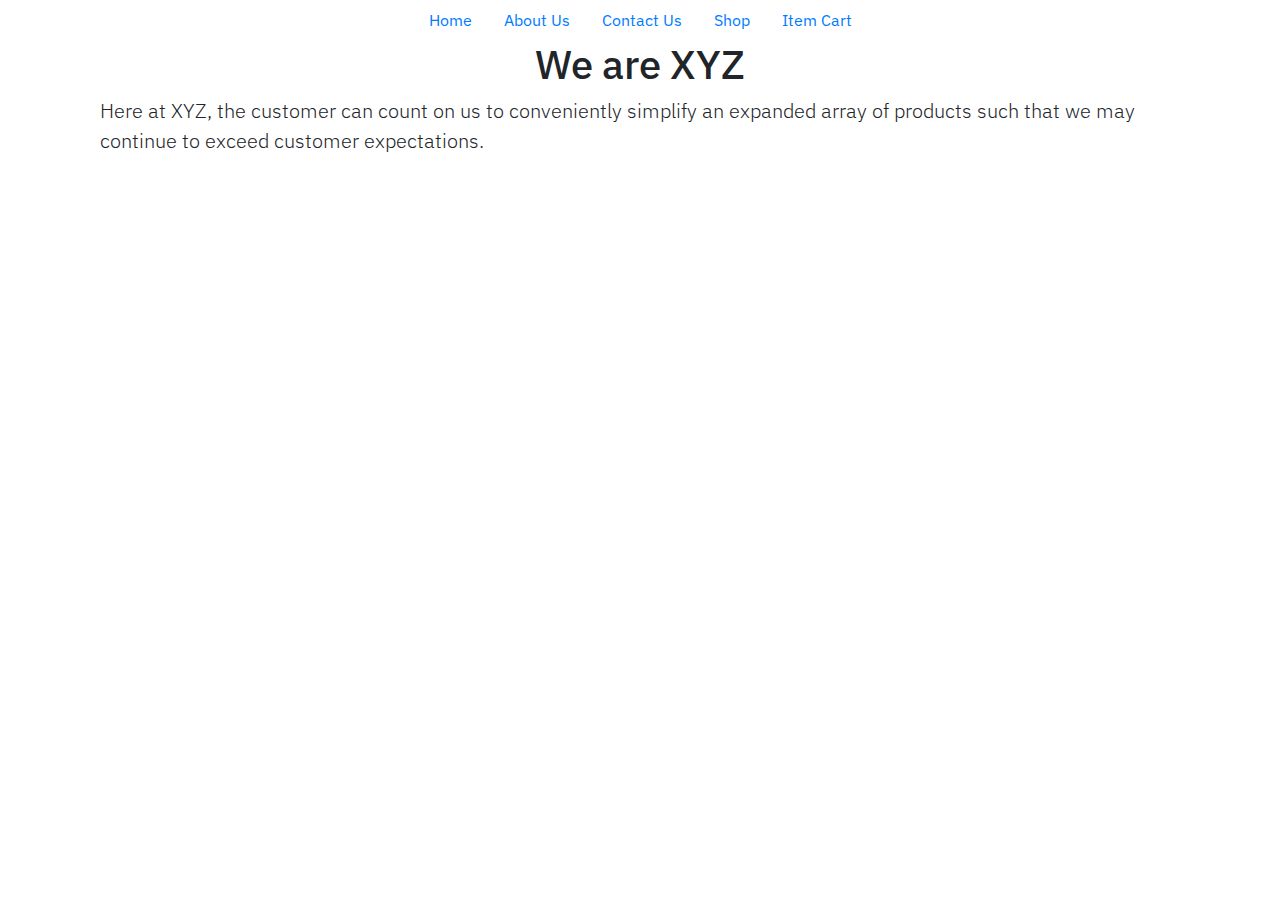
<file: Phase1/index.html>
<!DOCTYPE html>
<html lang="en">
<head>
    <meta charset="UTF-8">
    <meta name="viewport" content="width=device-width, initial-scale=1, shrink-to-fit=no">
    <title>XYZ </title>
    <link rel="stylesheet"
          href="https://maxcdn.bootstrapcdn.com/bootstrap/4.0.0/css/bootstrap.min.css"
          integrity="sha384-Gn5384xqQ1aoWXA+058RXPxPg6fy4IWvTNh0E263XmFcJlSAwiGgFAW/dAiS6JXm"
          crossorigin="anonymous">
    <!--Google Font - IBM Plex Sans - Usage: font-family: 'IBM Plex Sans', sans-serif;-->
    <link href="https://fonts.googleapis.com/css?family=IBM+Plex+Sans:100" rel="stylesheet">
    <style>
        body {
            font-family: 'IBM Plex Sans', sans-serif;
        }
    </style>
</head>
<body>
<section>
    <ul class="nav justify-content-center">
        <li class="nav-item">
            <a class="nav-link" href="index.html">Home</a>
        </li>
        <li class="nav-item">
            <a class="nav-link" href="aboutus.html">About Us</a>
        </li>
        <li class="nav-item">
            <a class="nav-link" href="contactus.html">Contact Us</a>
        </li>
        <li class="nav-item">
            <a class="nav-link" href="seestore.php">Shop</a>
        </li>
        <li class="nav-item">
            <a class="nav-link" href="showcart.php">Item Cart</a>
        </li>
    </ul>
</section>
<section>
    <div class="header col-sm-12 align-middle">
        <h1 class="display text-center">We are XYZ</h1>
    </div>
</section>
<div class="container">
    <div class="col-sm-12">
        <p class="lead">Here at XYZ, the customer can count on us to conveniently simplify an expanded array of products such that we may continue to exceed customer expectations.</p>
    </div></div>

<script src="https://code.jquery.com/jquery-3.2.1.slim.min.js" integrity="sha384-KJ3o2DKtIkvYIK3UENzmM7KCkRr/rE9/Qpg6aAZGJwFDMVNA/GpGFF93hXpG5KkN" crossorigin="anonymous"></script>
<script src="https://cdnjs.cloudflare.com/ajax/libs/popper.js/1.12.9/umd/popper.min.js" integrity="sha384-ApNbgh9B+Y1QKtv3Rn7W3mgPxhU9K/ScQsAP7hUibX39j7fakFPskvXusvfa0b4Q" crossorigin="anonymous"></script>
<script src="https://maxcdn.bootstrapcdn.com/bootstrap/4.0.0/js/bootstrap.min.js" integrity="sha384-JZR6Spejh4U02d8jOt6vLEHfe/JQGiRRSQQxSfFWpi1MquVdAyjUar5+76PVCmYl" crossorigin="anonymous"></script>
</body>
</html>
</file>
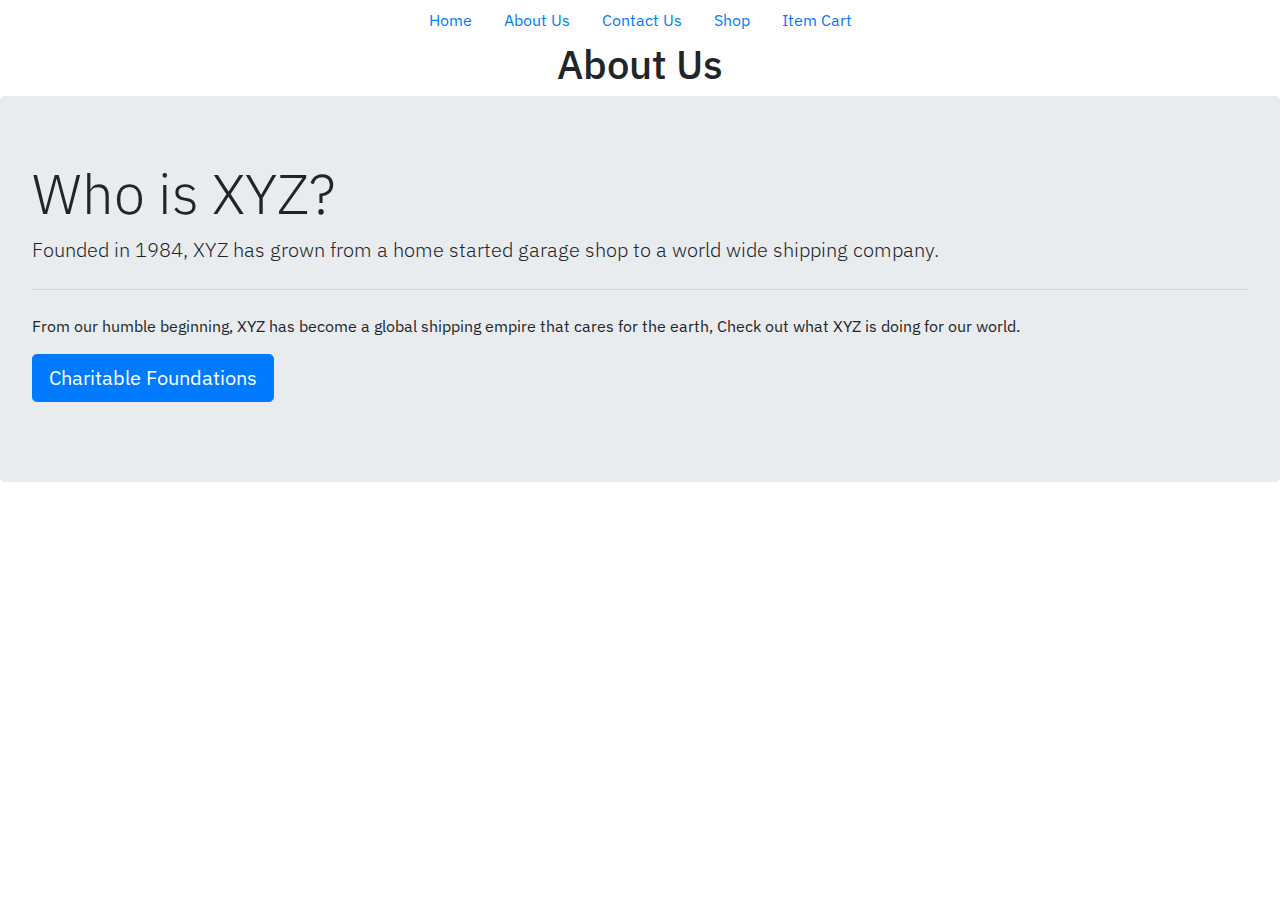
<file: Phase1/aboutus.html>
<!DOCTYPE html>
<html lang="en">
<head>
    <meta charset="UTF-8">
    <meta name="viewport" content="width=device-width, initial-scale=1, shrink-to-fit=no">
    <title>XYZ | About Us</title>
    <link rel="stylesheet"
          href="https://maxcdn.bootstrapcdn.com/bootstrap/4.0.0/css/bootstrap.min.css"
          integrity="sha384-Gn5384xqQ1aoWXA+058RXPxPg6fy4IWvTNh0E263XmFcJlSAwiGgFAW/dAiS6JXm"
          crossorigin="anonymous">
    <!--Google Font - IBM Plex Sans - Usage: font-family: 'IBM Plex Sans', sans-serif;-->
    <link href="https://fonts.googleapis.com/css?family=IBM+Plex+Sans:100" rel="stylesheet">
    <style>
        body {
            font-family: 'IBM Plex Sans', sans-serif;
        }
    </style>
</head>
<body>
<ul class="nav justify-content-center">
    <li class="nav-item">
        <a class="nav-link" href="index.html">Home</a>
    </li>
    <li class="nav-item">
        <a class="nav-link" href="#">About Us</a>
    </li>
    <li class="nav-item">
        <a class="nav-link" href="contactus.html">Contact Us</a>
    </li>
    <li class="nav-item">
        <a class="nav-link" href="seestore.php">Shop</a>
    </li>
    <li class="nav-item">
        <a class="nav-link" href="showcart.php">Item Cart</a>
    </li>
</ul>
<section>
    <div class="col-sm-12 align-middle">
        <h1 class="display text-center">About Us</h1>
    </div>
</section>
<div class="jumbotron">
    <h1 class="display-4">Who is XYZ?</h1>
    <p class="lead">Founded in 1984, XYZ has grown from a home started garage shop to a world wide shipping company.</p>
    <hr class="my-4">
    <p>From our humble beginning, XYZ has become a global shipping empire that cares for the earth, Check out what XYZ is doing for our world.</p>
    <p class="lead">
        <a class="btn btn-primary btn-lg" href="#" role="button">Charitable Foundations</a>
    </p>
</div>
<script src="https://code.jquery.com/jquery-3.2.1.slim.min.js" integrity="sha384-KJ3o2DKtIkvYIK3UENzmM7KCkRr/rE9/Qpg6aAZGJwFDMVNA/GpGFF93hXpG5KkN" crossorigin="anonymous"></script>
<script src="https://cdnjs.cloudflare.com/ajax/libs/popper.js/1.12.9/umd/popper.min.js" integrity="sha384-ApNbgh9B+Y1QKtv3Rn7W3mgPxhU9K/ScQsAP7hUibX39j7fakFPskvXusvfa0b4Q" crossorigin="anonymous"></script>
<script src="https://maxcdn.bootstrapcdn.com/bootstrap/4.0.0/js/bootstrap.min.js" integrity="sha384-JZR6Spejh4U02d8jOt6vLEHfe/JQGiRRSQQxSfFWpi1MquVdAyjUar5+76PVCmYl" crossorigin="anonymous"></script>
</body>
</html>
</file>
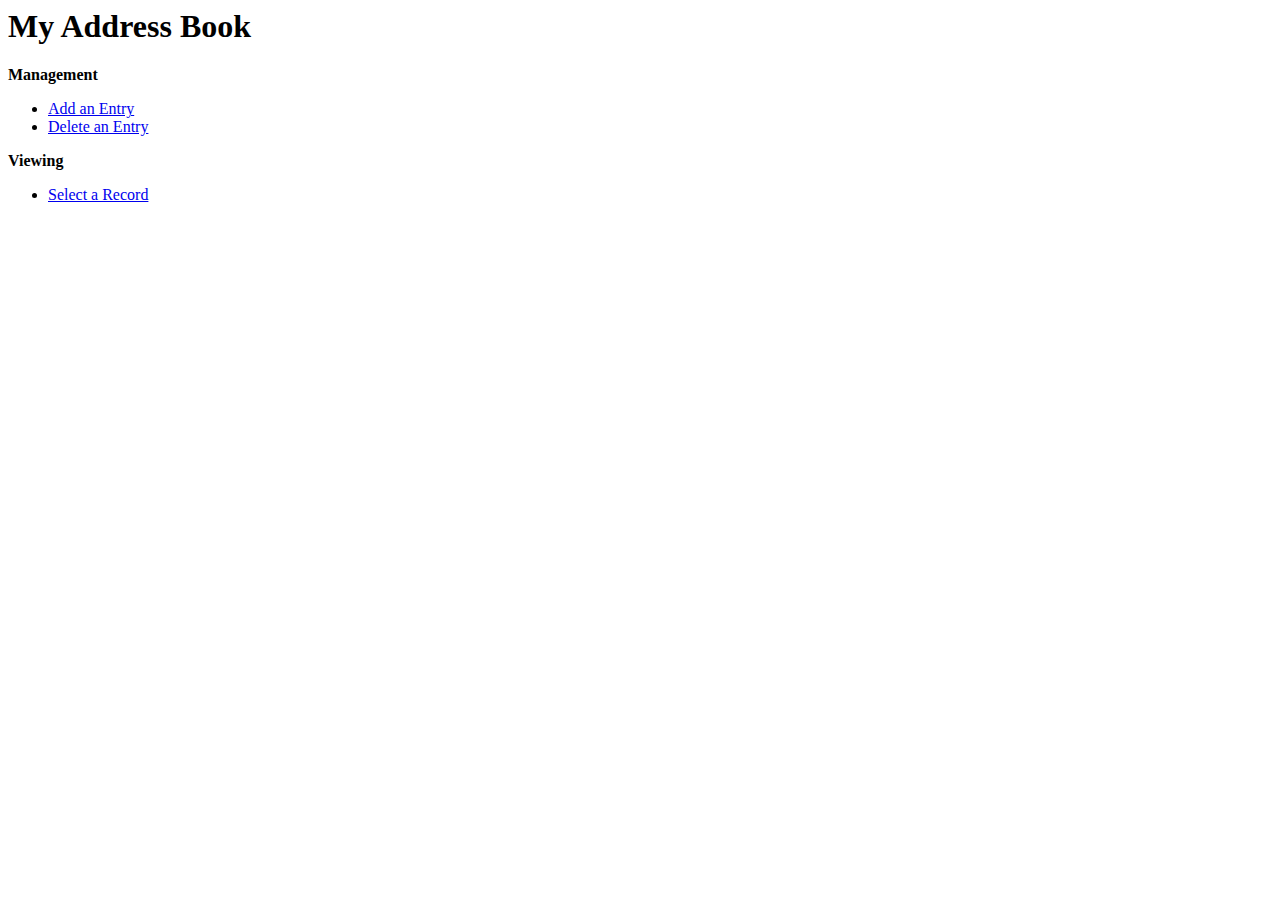
<file: Sheet4/addressbook/myMenu.html>
<html>
<head>
<title>My Address Book</title>
</head>
<body>

<h1>My Address Book</h1>

<p><strong>Management</strong></p>
<ul>
<li><a href="addEntry.php">Add an Entry</a></li>
<li><a href="deleteEntry.php">Delete an Entry</a></li>
</ul>

<p><strong>Viewing</strong></p>
<ul>
<li><a href="selectEntry.php">Select a Record</a></li>
</ul>
</body>
</html>
</file>
